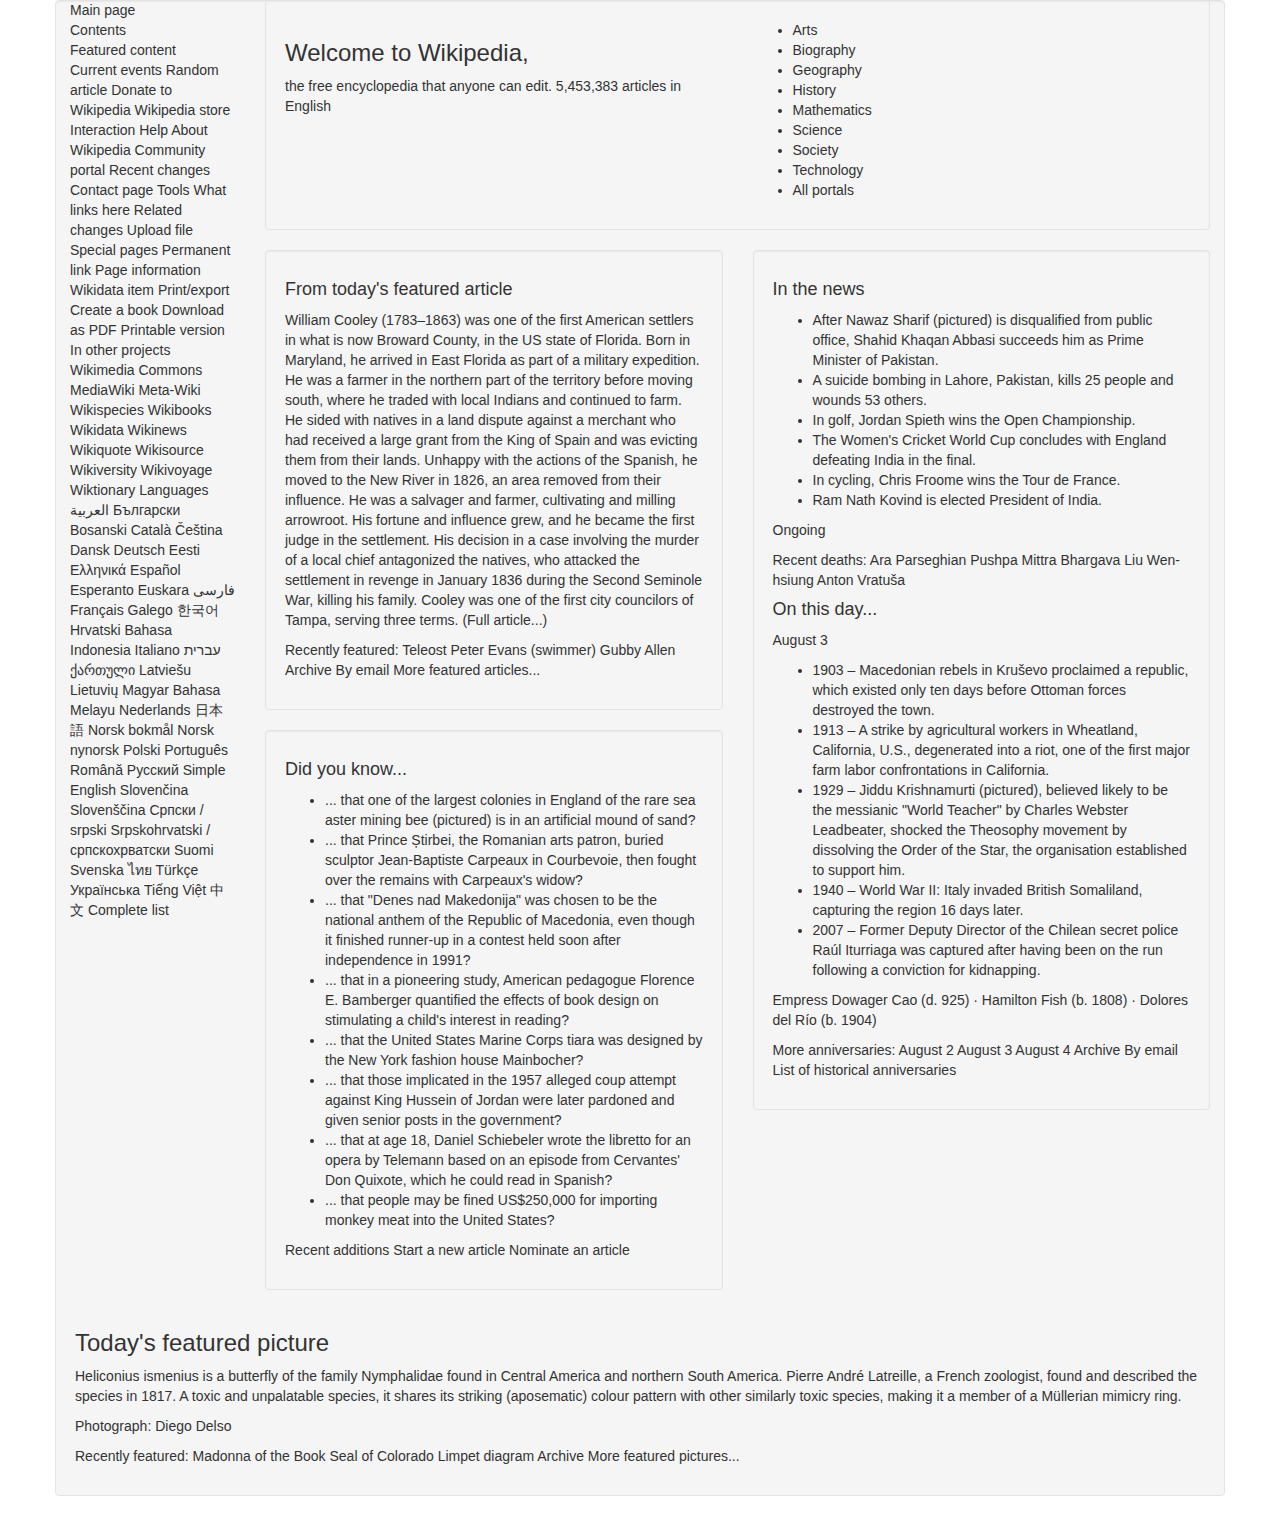
<file: index.html>
<!DOCTYPE html>
<html>
  <head>
    <title>Wikipedia, the free encyclopedia</title>
    <link href="css/bootstrap.min.css" rel ="stylesheet" type="text/css" media="all">
    <link href="css/styles.css" rel="stylesheet" type="text/css" media="all">
    <!-- <link rel="icon" src="img/wiki-tab-icon.jpg"> -->
  </head>
  <body>
    <div class="container">
      <div class="row">
        <div class="col-sm-2">
          <div class="sidebar">
            <dl>
              <dd>Main page</dd>
              <dd>Contents</dd>
              <dd>Featured content</dd>
              Current events
              Random article
              Donate to Wikipedia
              Wikipedia store
              Interaction
              Help
              About Wikipedia
              Community portal
              Recent changes
              Contact page
              Tools
              What links here
              Related changes
              Upload file
              Special pages
              Permanent link
              Page information
              Wikidata item
              Print/export
              Create a book
              Download as PDF
              Printable version
              In other projects
              Wikimedia Commons
              MediaWiki
              Meta-Wiki
              Wikispecies
              Wikibooks
              Wikidata
              Wikinews
              Wikiquote
              Wikisource
              Wikiversity
              Wikivoyage
              Wiktionary
              Languages
              العربية
              Български
              Bosanski
              Català
              Čeština
              Dansk
              Deutsch
              Eesti
              Ελληνικά
              Español
              Esperanto
              Euskara
              فارسی
              Français
              Galego
              한국어
              Hrvatski
              Bahasa Indonesia
              Italiano
              עברית
              ქართული
              Latviešu
              Lietuvių
              Magyar
              Bahasa Melayu
              Nederlands
              日本語
              Norsk bokmål
              Norsk nynorsk
              Polski
              Português
              Română
              Русский
              Simple English
              Slovenčina
              Slovenščina
              Српски / srpski
              Srpskohrvatski / српскохрватски
              Suomi
              Svenska
              ไทย
              Türkçe
              Українська
              Tiếng Việt
              中文
              Complete list
            </dl>
          </div>
        </div>
        <div class="col-sm-10">
          <div class="well">
            <div class="row">
              <div class="col-sm-6">
                <h3>Welcome to Wikipedia,</h3>
                <p>
                  the free encyclopedia that anyone can edit.
                  5,453,383 articles in English
                </p>
              </div>
              <div class="col-sm-6">
                <ul>
                  <li>Arts</li>
                  <li>Biography</li>
                  <li>Geography</li>
                  <li>History</li>
                  <li>Mathematics</li>
                  <li>Science</li>
                  <li>Society</li>
                  <li>Technology</li>
                  <li>All portals</li>
                </ul>
              </div>
            </div>
          </div>
          <div class="row">
            <div class="col-sm-6">
                <div class="well">
                  <div class="well-title">
                    <h4>From today's featured article</h4>
                  </div>
                  <p>
                    William Cooley (1783–1863) was one of the first American settlers in what is now Broward County, in the US state of Florida. Born in Maryland, he arrived in East Florida as part of a military expedition. He was a farmer in the northern part of the territory before moving south, where he traded with local Indians and continued to farm. He sided with natives in a land dispute against a merchant who had received a large grant from the King of Spain and was evicting them from their lands. Unhappy with the actions of the Spanish, he moved to the New River in 1826, an area removed from their influence. He was a salvager and farmer, cultivating and milling arrowroot. His fortune and influence grew, and he became the first judge in the settlement. His decision in a case involving the murder of a local chief antagonized the natives, who attacked the settlement in revenge in January 1836 during the Second Seminole War, killing his family. Cooley was one of the first city councilors of Tampa, serving three terms. (Full article...)</p>
                  <p>
                    Recently featured: Teleost Peter Evans (swimmer) Gubby Allen
                    Archive By email More featured articles...
                  </p>
                </div>
                <div class="well">
                  <div class="well-title">
                    <h4>Did you know...</h4>
                  </div>
                  <ul>
                    <li>... that one of the largest colonies in England of the rare sea aster mining bee (pictured) is in an artificial mound of sand?</li>
                    <li>... that Prince Știrbei, the Romanian arts patron, buried sculptor Jean-Baptiste Carpeaux in Courbevoie, then fought over the remains with Carpeaux's widow?</li>
                    <li>... that "Denes nad Makedonija" was chosen to be the national anthem of the Republic of Macedonia, even though it finished runner-up in a contest held soon after independence in 1991?</li>
                    <li>... that in a pioneering study, American pedagogue Florence E. Bamberger quantified the effects of book design on stimulating a child's interest in reading?</li>
                    <li>... that the United States Marine Corps tiara was designed by the New York fashion house Mainbocher?</li>
                    <li>... that those implicated in the 1957 alleged coup attempt against King Hussein of Jordan were later pardoned and given senior posts in the government?</li>
                    <li>... that at age 18, Daniel Schiebeler wrote the libretto for an opera by Telemann based on an episode from Cervantes' Don Quixote, which he could read in Spanish?</li>
                    <li>... that people may be fined US$250,000 for importing monkey meat into the United States?</li>
                  </ul>
                  <p>
                    Recent additions Start a new article Nominate an article
                  </p>
                </div>
              </div>
            <div class="col-sm-6">
              <div class="well">
                <div class="well-title">
                  <h4>In the news</h4>
                </div>
                  <ul>
                    <li>After Nawaz Sharif (pictured) is disqualified from public office, Shahid Khaqan Abbasi succeeds him as Prime Minister of Pakistan.</li>
                    <li>A suicide bombing in Lahore, Pakistan, kills 25 people and wounds 53 others.</li>
                    <li>In golf, Jordan Spieth wins the Open Championship.</li>
                    <li>The Women's Cricket World Cup concludes with England defeating India in the final.</li>
                    <li>In cycling, Chris Froome wins the Tour de France.</li>
                    <li>Ram Nath Kovind is elected President of India.</li>
                  </ul>
                  <p>
                    Ongoing
                  </p>
                  <p>
                    Recent deaths: Ara Parseghian Pushpa Mittra Bhargava Liu Wen-hsiung Anton Vratuša
                  </p>
                  <div class="well-title">
                    <h4>On this day...</h4>
                  </div>
                  <p>
                    August 3
                  </p>
                  <ul>
                    <li>1903 – Macedonian rebels in Kruševo proclaimed a republic, which existed only ten days before Ottoman forces destroyed the town.</li>
                    <li>1913 – A strike by agricultural workers in Wheatland, California, U.S., degenerated into a riot, one of the first major farm labor confrontations in California.</li>
                    <li>1929 – Jiddu Krishnamurti (pictured), believed likely to be the messianic "World Teacher" by Charles Webster Leadbeater, shocked the Theosophy movement by dissolving the Order of the Star, the organisation established to support him.</li>
                    <li>1940 – World War II: Italy invaded British Somaliland, capturing the region 16 days later.</li>
                    <li>2007 – Former Deputy Director of the Chilean secret police Raúl Iturriaga was captured after having been on the run following a conviction for kidnapping.</li>
                  </ul>
                  <p>
                    Empress Dowager Cao (d. 925) · Hamilton Fish (b. 1808) · Dolores del Río (b. 1904)
                  </p>
                  <p>
                    More anniversaries: August 2 August 3 August 4
                    Archive By email List of historical anniversaries
                  </p>
                </div>
              </div>
            </div>
            </div>

            <div class="well">
              <div class="row">
                <div class="col-sm-12">
                  <h3>Today's featured picture</h3>
                  <p>
                    Heliconius ismenius is a butterfly of the family Nymphalidae found in Central America and northern South America. Pierre André Latreille, a French zoologist, found and described the species in 1817. A toxic and unpalatable species, it shares its striking (aposematic) colour pattern with other similarly toxic species, making it a member of a Müllerian mimicry ring.
                  </p>
                  <p>
                    Photograph: Diego Delso
                  </p>
                  <p>
                    Recently featured: Madonna of the Book Seal of Colorado Limpet diagram
                    Archive More featured pictures...
                  </p>
                </div>
              </div>
            </div>
          </div>
        </div>

    </div>
  </body>
</html>
</file>
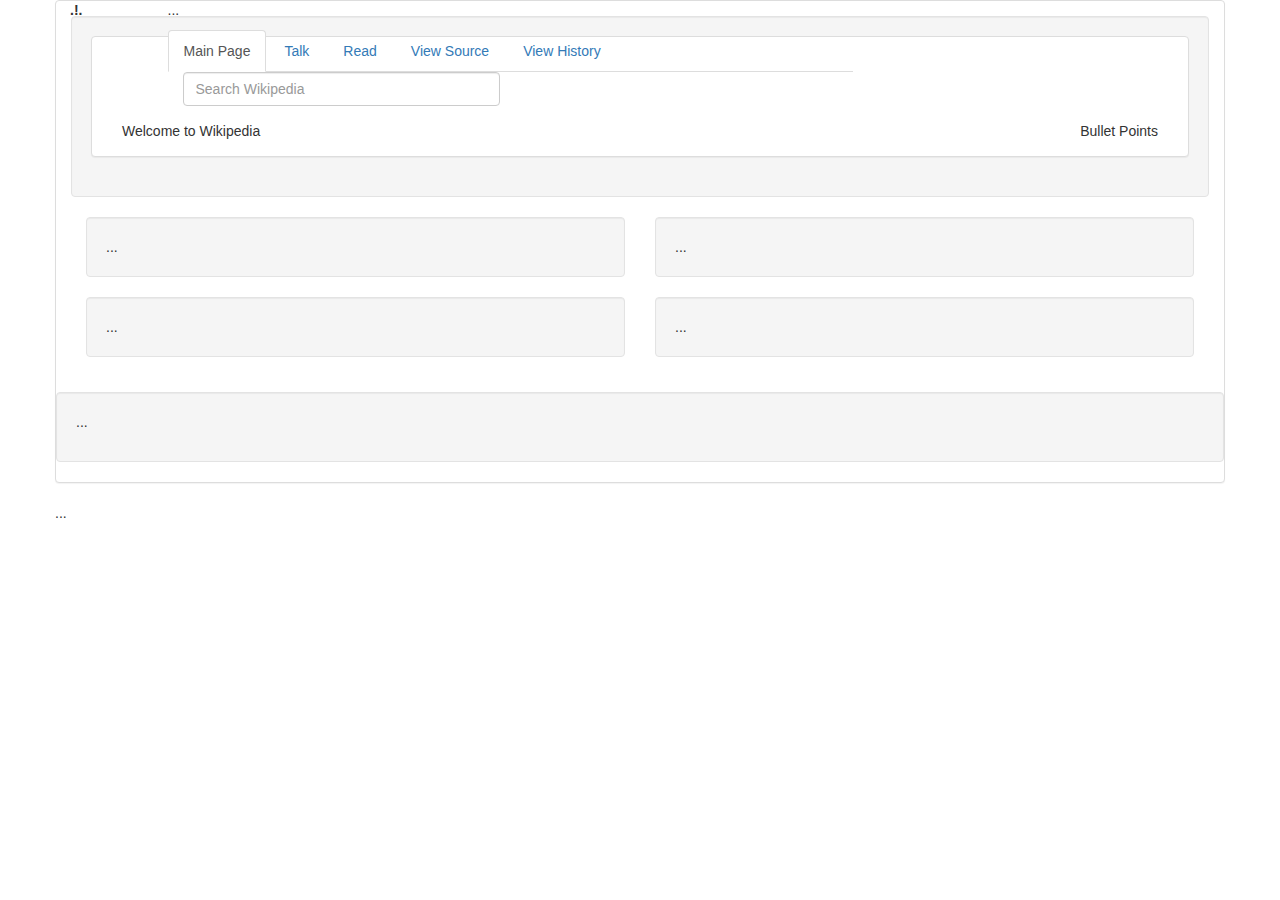
<file: index2.html>
<html>
  <head>
    <title>Wikipedia, the free encyclopedia</title>
    <link href="css/bootstrap.min.css" rel ="stylesheet" type="text/css" media="all">
    <link href="css/styles.css" rel="stylesheet" type="text/css" media="all">
    <!-- <link rel="icon" src="img/wiki-tab-icon.jpg"> -->
  </head>
  <body>
    <div class="container">
<!-- Background  -->
      <div class="row">
        <div class="col-sm-1">
          <dd>
            <dt>.!.</dt>
          </dd>
        </div>
        <div class="col-sm-11">
<!-- Top Header -->
          <div class="Top Page">
            <p>
              ...
            </p>
          </div>
<!-- Nav bar -->
          <div class="row">
            <div class="col-md-8">
              <ul class="nav nav-tabs">
                <li role="presentation" class="active"><a href="#">Main     Page</a></li>
                <li role="presentation"><a href="#">Talk</a></li>
                <li role="presentation"><a href="#">Read</a></li>
                <li role="presentation"><a href="#">View Source</a></li>
                <li role="presentation"><a href="#">View History</a></li>
              </ul>
            </div>
          </div>
<!-- Search Bar -->
          <div class="col-md-4">
            <div class="form-group">
                <input type="text" class="form-control" placeholder="Search Wikipedia">
              </div>
            </div>
          </div>
<!-- Center Boxes -->
<!-- Gray Column -->
          <div class="panel panel-default">
            <div class="panel-body">
              <div class="well">
                <div class="panel panel-default">
                  <div class="panel-body">
                    <div class="row-welcome">
                      <div class="col-md-6">
                        Welcome to Wikipedia
                      </div>
                      <div class="welcome-bullets">
                        <div class="col-md-6">
                          Bullet Points
                        </div>
                      </div>
                    </div>
                  </div>
                </div>
              </div>
  <!-- Green Column -->
              <div class="row-green">
                <div class="col-md-6">
                  <div class="well">
                    ...
                  </div>
                  <div class="well">
                    ...
                  </div>
                </div>
<!-- Blue Column -->
                <div class="blue">
                  <div class="col-md-6">
                    <div class="well">
                      ...
                    </div>
                    <div class="well">
                      ...
                    </div>
                  </div>
                </div>
              </div>
            </div>
<!-- Purple Column -->
            <div class="well">
              <p>...</p>
            </div>
          </div>
<!-- Bottom Menu -->
          <p>...</p>
        </div>
      </div>
    </div>
  </body>
</html>
</file>
<file: css/styles.css>
.welcome {
  text-align: center;
}

.welcome-bullets {
  text-align: right;
}


/*.sidebar {
  float: left;
  width: 30%;
  height: 120vh;
  margin: 0;
}*/
</file>
